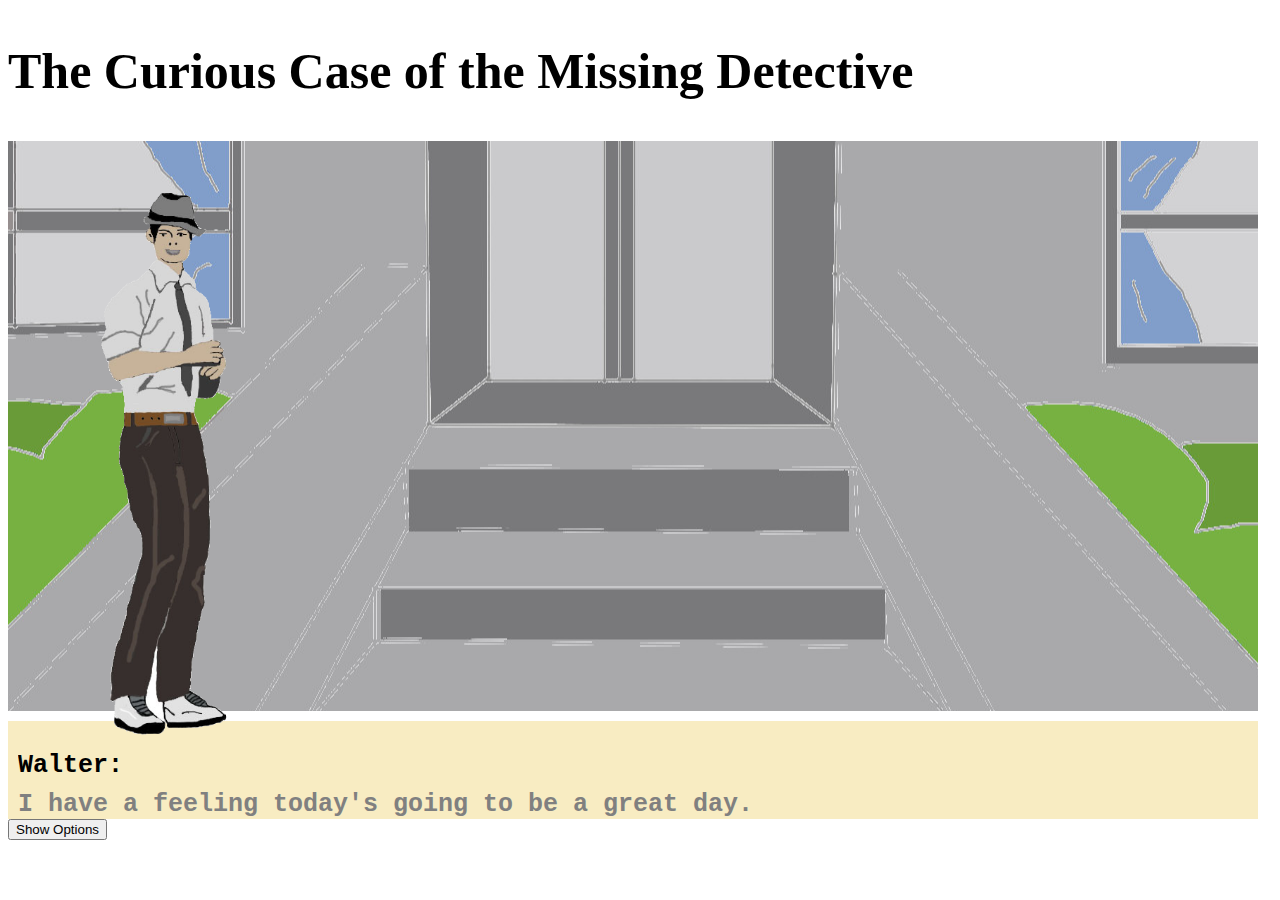
<file: index.html>
<!DOCTYPE html>
<html>
	<head>
		<link rel="stylesheet" type="text/css" href="style.css" />
	</head>

	<body>
		<h2>The Curious Case of the Missing Detective</h2>

		<div id = "img-background"><!-- background image -->
			<div id = "spritebox"> <!-- holding container for character images -->
					<div id = "img-sprite1">
						<img src="images/Apprentice.png" alt="Walter" />

					</div> <!-- character image for left side of screen -->
					<div id = "img-sprite2"></div> <!-- character image for right side of screen -->
			</div>
		</div>
		<div id = "textButtonContainer">
			<div id="speaker"></div> <!-- Text box -->
			<div id="dialogue"></div> <!-- Dialogue line -->
			<div id="next"></div>
			<div id=options>
				<!-- option buttons - currently call a function to display a message when they are clicked -->
				<button id="button1" class="decision-button" onclick="optionButtonClicked()">Option 1</button>
				<button id="button2" class="decision-button" onclick="optionButtonClicked()">Option 2</button>
			</div>
		</div>

		<!-- Button to toggle decision buttons on and off -->
		<button id="toggle" onclick="toggleButtons()">Show Options</button>
		<!-- temporary test message to confirm an option button has been pressed -->
		<p id="testMessage"></p>

		<div id ="timer"></div>
		<script src="javascript/main.js"></script>
		<script src="javascript/display.js"></script>
		<script src="javascript/test.js"></script>
		
		<div id="debug"></div>
	</body>
</html>
</file>
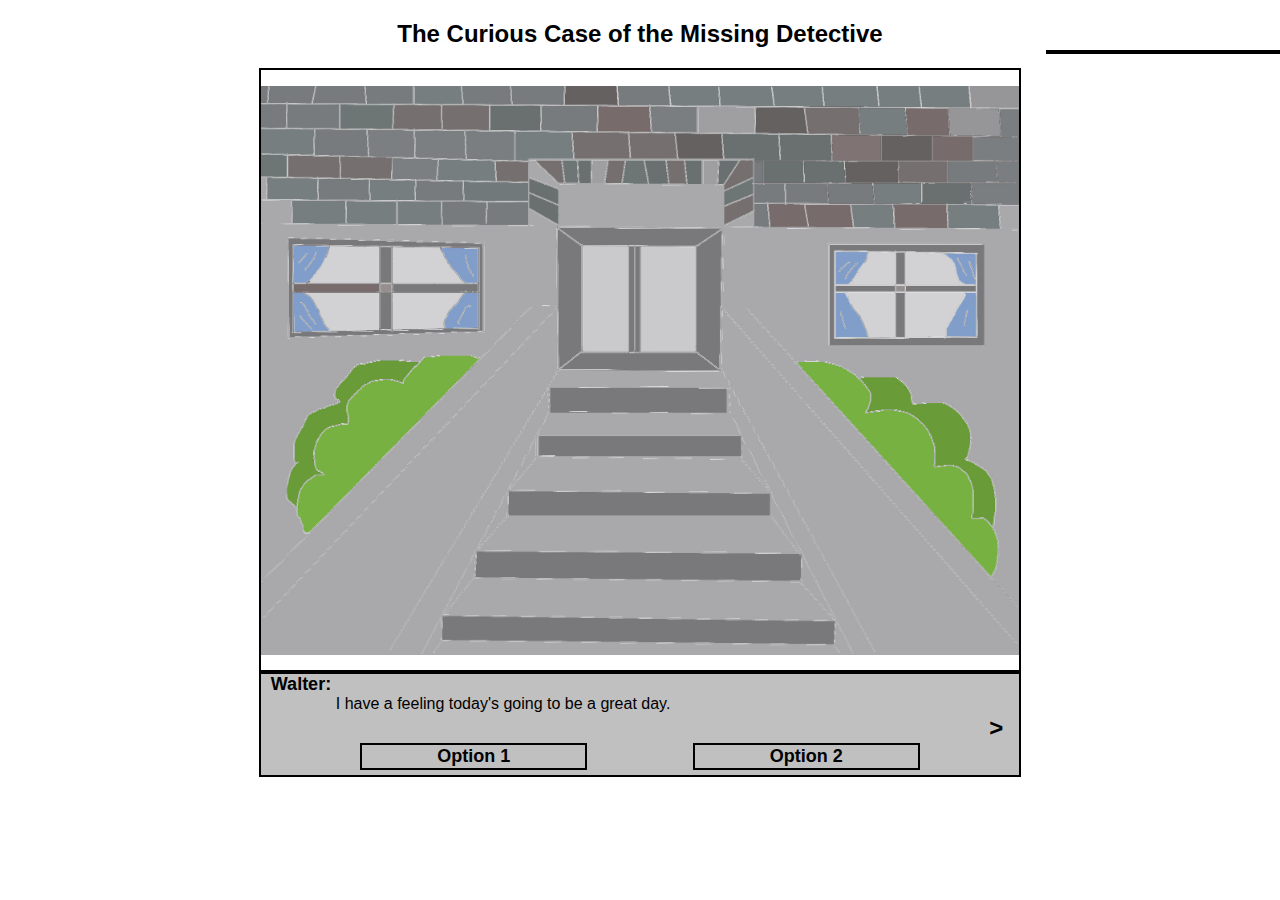
<file: displayTest/index.html>
<!DOCTYPE html>
<html>
	<head>
		<link rel="stylesheet" type="text/css" href="style.css" />
	</head>

	<body>
		<h2>The Curious Case of the Missing Detective</h2>

		<div id = "img-background"><!-- background image -->
			<div id = "spritebox"> <!-- holding container for character images -->
					<div id = "img-sprite1"></div> <!-- character image for left side of screen -->
					<div id = "img-sprite2"></div> <!-- character image for right side of screen -->
			</div>
		</div>
		<div id = "textButtonContainer">
			<div id="speaker"></div> <!-- Text box -->
			<div id="dialogue"></div> <!-- Dialogue line -->
			<div id="next">
				<button href="#" id="next-button">&gt;</button>
			</div>
			<div id=options>
				<button onclick="#" button id="button1" class="decision-button">Option 1</button>
				<button onclick="#" id="button2" class="decision-button">Option 2</button>
			</div>
		</div>

		<div id ="timer"></div>
		<script src="javascript/main.js"></script>
		<script src="javascript/display.js"></script>
		<script src="javascript/test.js"></script>
	</body>
</html>
</file>
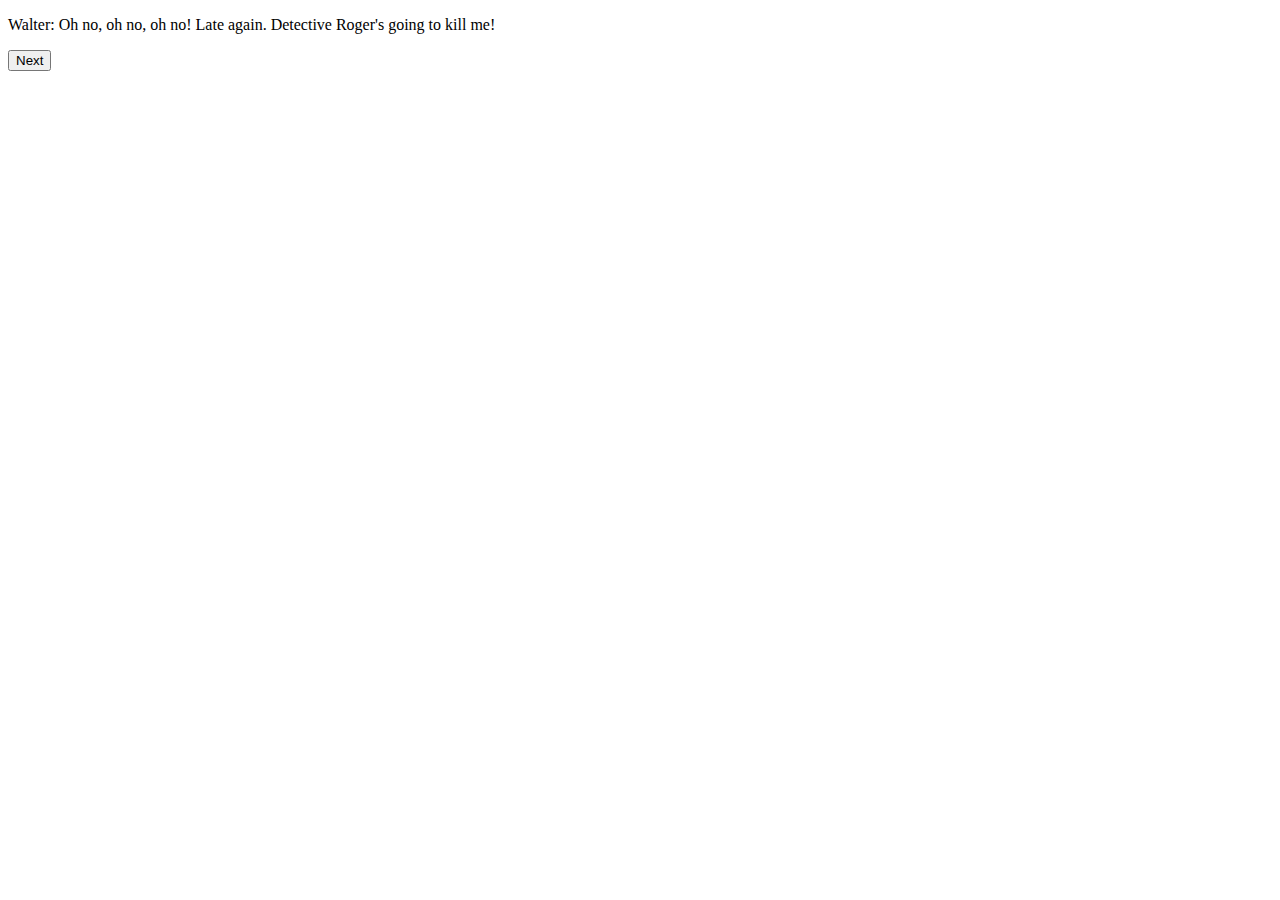
<file: sampleScene/scene.html>
<!DOCTYPE html>
<html>
<head>
    <meta charset="utf-8"/>
    <title id="title">Scene One</title>
</head>
<body>

<p id="dialogue"></p>
<button id="next">Next</button>
<script src="scene1lines.js"></script>
<script src="script.js"></script>

</body>
</html>
</file>
<file: style.css>
#img-background {
	background-image: url("images/Office.jpg");
	position: relative;
	background-position: center;
	width: 1250px;
	height: 570px;
}

#img-sprite1 img {
	width: 150px;
	height: 600px;
	top: 30px;
	position: absolute;
	padding-left: 80px;
}

#img-sprite2 img {
	width: 150px;
	height: 600px;
	top: 150px;
	position: absolute;
	padding-right: 80px;
}

h2 {
	text-align: justify;
	font-family: Comic Sans MS;
	font-size: 50px;
	font-weight: bold;
	text-align:left;

}

#textButtonContainer {
 background: #F8ECC2;
 width: 1250px;
 }

#timer {
	border:;
	top: 50px;
	right: 0;
	width: 18%;
	position: absolute;
	text-align: center;
	font-family: sans-serif;
	font-size: 18px;
	font-weight: bold;
}

/*source: https://codepen.io/rusjames/pen/uAFhE*/
#speaker {
  color: black;
  font-family: "Courier New";
  font-size: 25px;
	font-weight: bold;
	padding-top: 30px;
  margin: 10px 0 0 10px;
  white-space: nowrap;
  overflow: hidden;
  width: 30em;
  animation: type 5s steps(30, end);
}

#speaker:nth-child(2){
  animation: type2 5s steps(60, end);
}

#dialogue {
  color: grey;
  font-family: "Courier New";
  font-size: 25px;
	font-weight: bold;
  margin: 10px 0 0 10px;
  white-space: nowrap;
  overflow: hidden;
  width: 30em;
  animation: type 5s steps(30, end);
}

#dialogue:nth-child(2){
  animation: type2 5s steps(60, end);
}


@keyframes type{
  from { width: 0; }
}

@keyframes type2{
  0%{width: 0;}
  50%{width: 0;}
  100%{ width: 100; }
}

@keyframes blink{
  to{opacity: .0;}
}

::selection{
  background: black;
}

#options{
	margin-top: 60px;
	margin-bottom: 5px;
	text-align: center;
	display:none;
}

#button1, #button2 {
    background-color: #555555; /* Black */
    border: none;
    color: white;
    padding: 15px 32px;
    text-align: center;
    text-decoration: none;
    display: inline-block;
    font-size: 16px;
    margin: 4px 2px;
    cursor: pointer;
}
</file>
<file: displayTest/style.css>
h2 {
	text-align: center;
	font-family: sans-serif;
}

#img-background {
	background-image: url("images/Office.jpg");
	height: 600px;
	max-width: 60%;
	background-repeat: no-repeat;
	position: relative;
	background-position: center;
  background-size: 100%;
	margin: 0 auto;
	border: 2px solid black;
}

#img-sprite1 img {
	width: 150px;
	height: 600px;
	top: 150px;
	position: absolute;
	padding-left: 80px;
}

#img-sprite2 img {
	width: 150px;
	height: 600px;
	top: 150px;
	position: absolute;
	padding-right: 80px;
}

#textButtonContainer {
	max-width: 60%;
	text-align: left;
	top: 500px;
	right: 0;
	background-color: #C0C0C0;
	border: 2px solid black;
	font-family: sans-serif;
	font-size: 18px;
	font-weight: bold;
	margin: 0 auto;
}

#speaker {
	margin-left: 10px;
}

#dialogue {
	font-size: 16px;
	font-weight:normal;
	margin-left: 75px;
}

#next {
	float: right;
	margin-right: 10px;
}

#options{
	margin-top: 30px;
	margin-bottom: 5px;
	text-align: center;
}

button#next-button{
	font-family: sans-serif;
	font-size: 24px;
	font-weight: bold;
	text-decoration: none;
	color: black;
	text-align: center;
	background-color: #C0C0C0;
	border: none;
}

button#next-button:active {
	color: #C0C0C0;
}

button:hover{
	opacity: 0.5;
}

button.decision-button:active {
	color: #C0C0C0;
}

button.decision-button {
	text-align: center;
	width: 30%;
	background-color: #C0C0C0;
	border: 2px solid black;
	margin-left: 50px;
	margin-right: 50px;
	font-family: sans-serif;
	font-size: 18px;
	font-weight: bold;
	text-decoration: none;
	color: black;
}

#timer {
	border: 2px solid black;
	top: 50px;
	right: 0;
	width: 18%;
	position: absolute;
	text-align: center;
	font-family: sans-serif;
	font-size: 18px;
	font-weight: bold;
}
</file>
